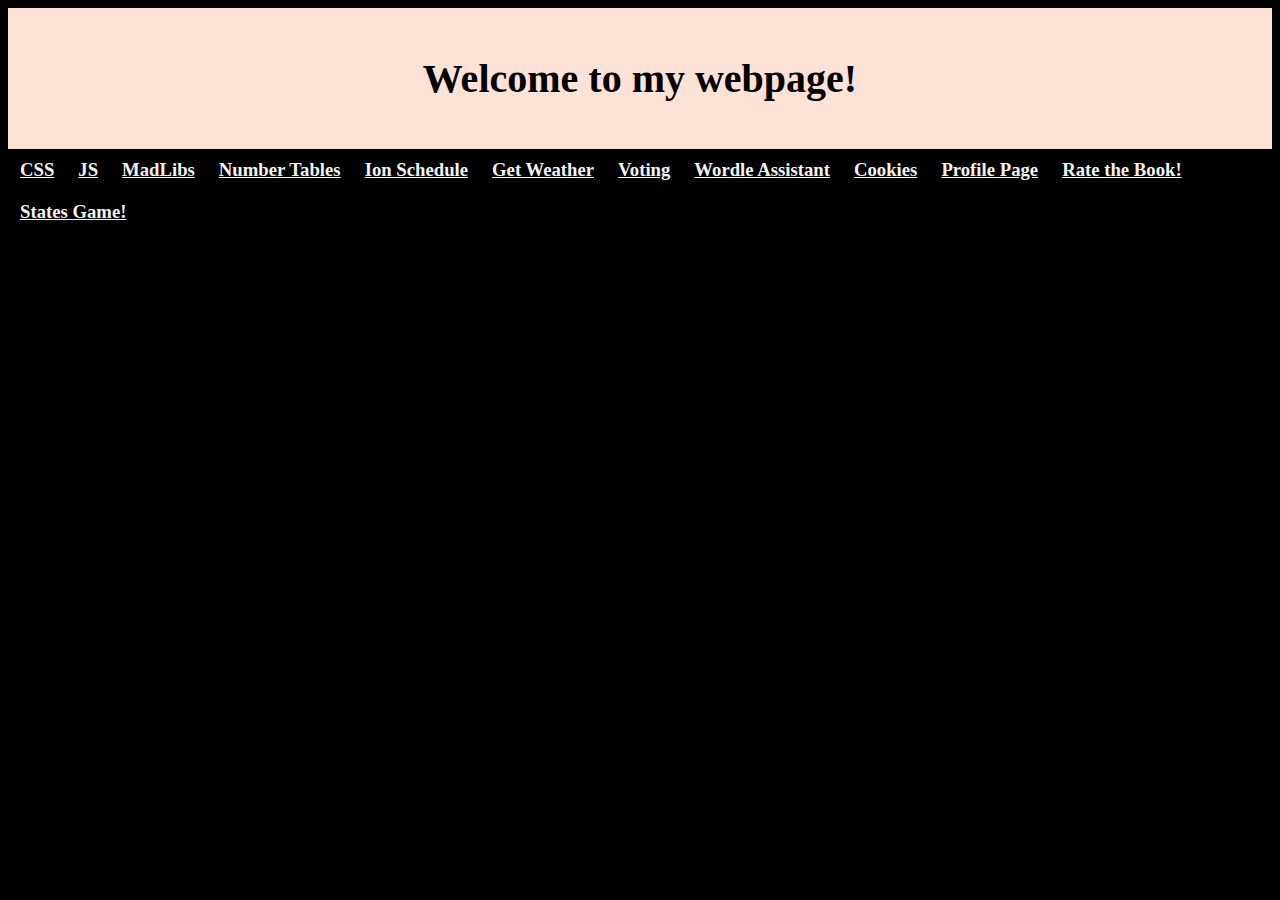
<file: public/static_files/index.html>
<!DOCTYPE html>
<html>
<head>
	<title>Saloni Shah</title>
	<link rel="stylesheet" href="css/home.css">
</head>
<body>
	<div class="header">
	    <h1>Welcome to my webpage!</h1>
	</div>
	
	<div class="navbar">
	    <h3>
    	    <a href="./some_css.html">CSS</a>
	        <a href="./some_js.html">JS</a>
    	    <a href="http://user.tjhsst.edu/2023sshah/madlib_form">MadLibs</a>
    	    <a href="http://user.tjhsst.edu/2023sshah/numbers">Number Tables</a>
    	    <a href="http://user.tjhsst.edu/2023sshah/schedule">Ion Schedule</a>
    	    <a href="http://user.tjhsst.edu/2023sshah/weather/weather_form">Get Weather</a>
    	    <a href="http://user.tjhsst.edu/2023sshah/dino_votes">Voting</a>
    	    <a href="http://user.tjhsst.edu/2023sshah/word_finder/some_page">Wordle Assistant</a>
    	    <a href="http://user.tjhsst.edu/2023sshah/cookies/clickpage">Cookies</a>
    	    <a href="http://user.tjhsst.edu/2023sshah/oauth/oauth">Profile Page</a>
    	    <a href="http://user.tjhsst.edu/2023sshah/points">Rate the Book!</a>
    	    <a href="http://user.tjhsst.edu/2023sshah/states">States Game!</a>
    	</h3>
    </div>
    
</body>
</html>
</file>
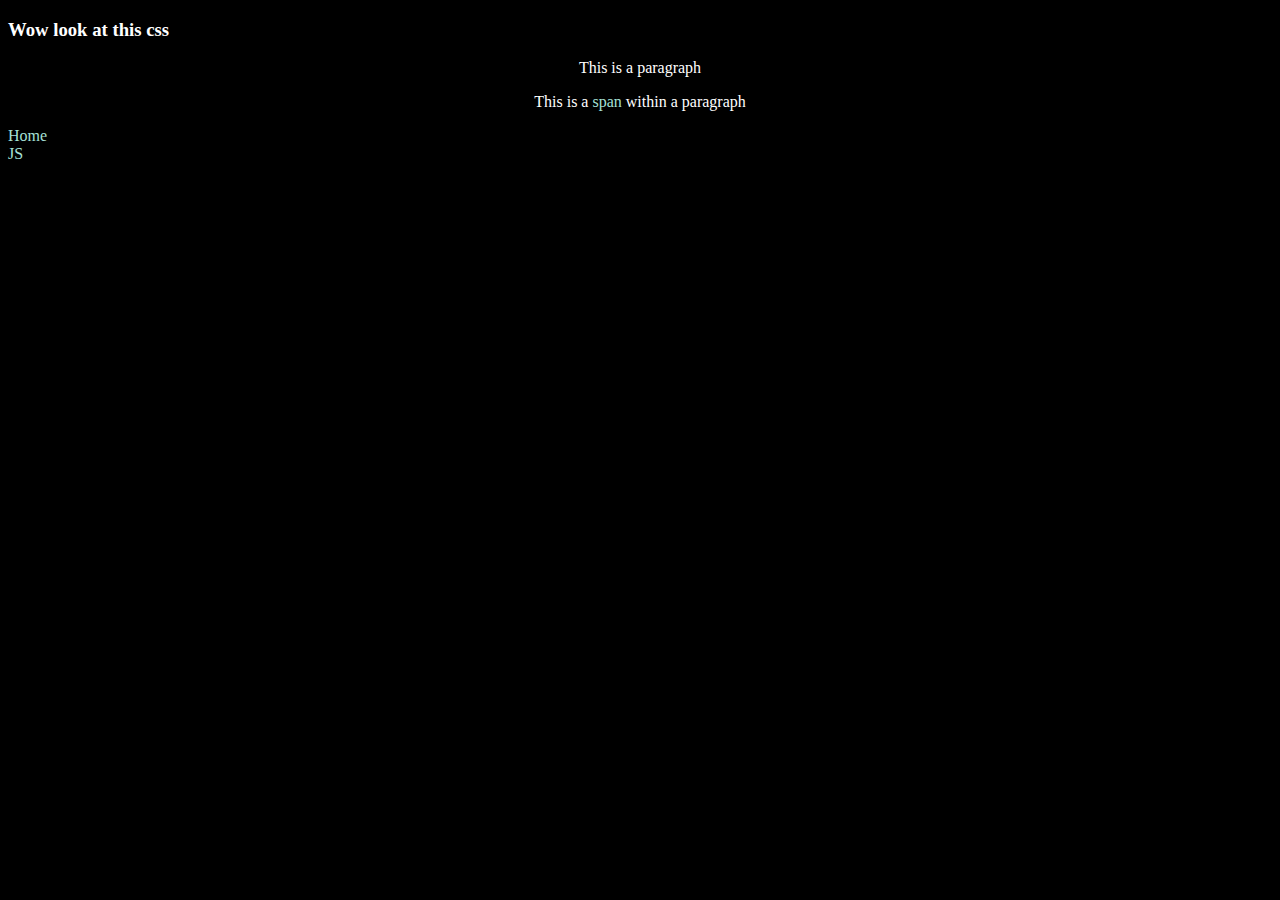
<file: public/static_files/some_css.html>
<!DOCTYPE html>
<html>
<head>
	<title>CSS page</title>
	<link rel="stylesheet" href="./css/basic.css">
</head>
<body>

    <h3>Wow look at this css</h3>
	
	<div id="div_1">
	    <p>This is a paragraph
	    </p>
	</div>
	
	<div id="div_2">
	    <p >This is a <span id="span_1">span</span> within a
	    paragraph
	    </p>
	</div>
	<a href="./index.html">Home</a><br>
	<a href="./some_js.html">JS</a>

</body>
</html>
</file>
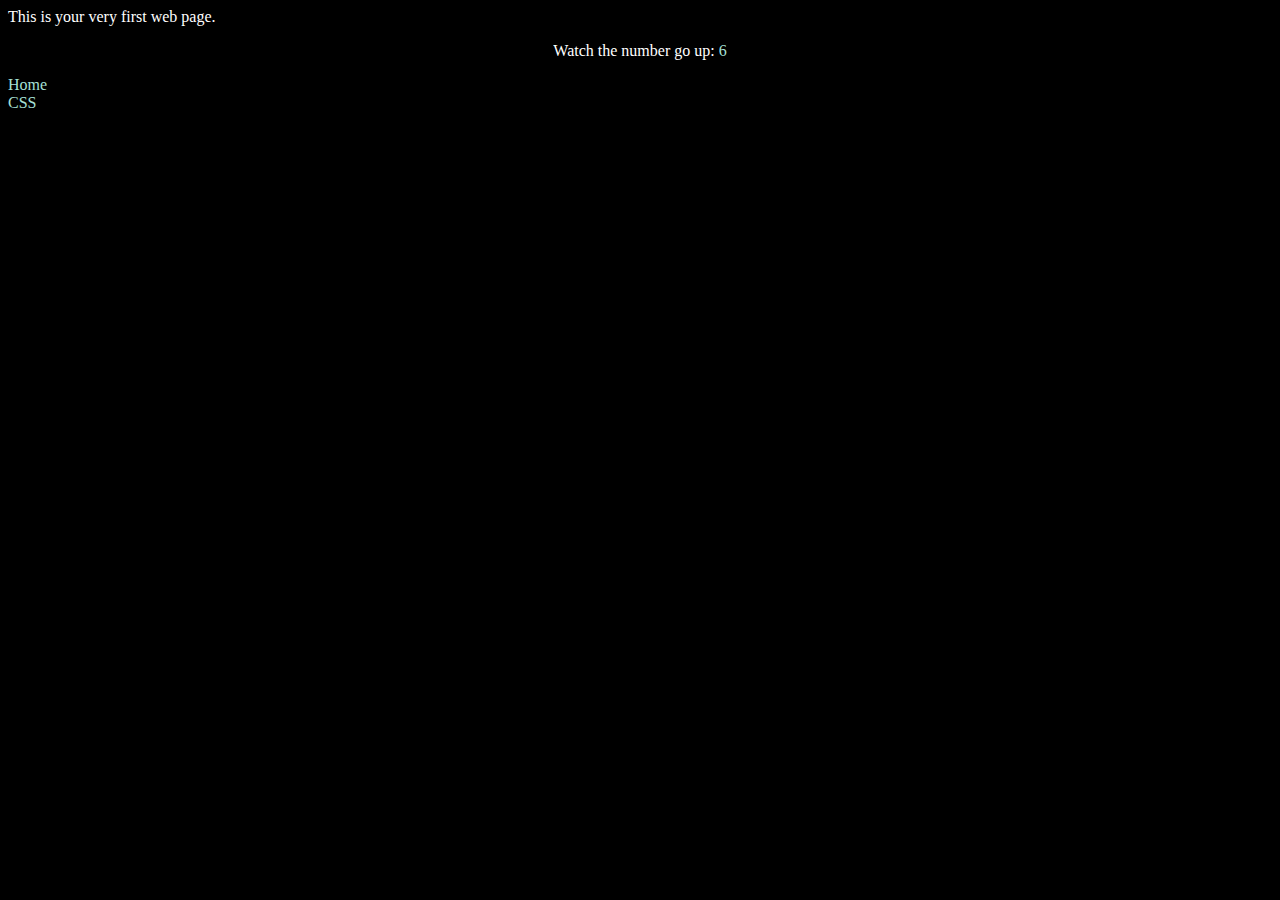
<file: public/static_files/some_js.html>
<!DOCTYPE html>
<html>
<head>
	<title>JS page</title>
	<link rel="stylesheet" href="./css/basic.css">
</head>
<body>
	This is your very first web page.
	
	<div id="div_1">
	    <p id="p_1">Watch the number go up:
	    <span id="span_1"></span>
	    </p>
	</div>
	
	<script type="text/javascript" src="./js/basic.js"></script>
	
	<a href="./index.html">Home</a><br>
	<a href="./some_css.html">CSS</a>
</body>
</html>
</file>
<file: public/static_files/css/home.css>
body {
    background-color: #000000;
}

.header {
  padding: 20px;
  text-align: center;
  background: #FFE2D6;
  color: black;
  font-size: 20px;
}

.navbar {
    overflow: hidden;
    background-color: black ;
}

.navbar h3 {
    color: #F2F2F2;
    display: inline;
}

.navbar a {
    float: left;
    display: block;
    color: #F2F2F2;
    text-align: center;
    padding: 10px 12px;
}

.navbar a:hover {
    background-color: #F2F2F2;
    color: black;
}
</file>
<file: public/static_files/css/basic.css>
body {
  background-color: #000000;
  color: #FFFFFF; 
}

h2 {
    text-align: center;
}

h1 {
    text-align: center;
}

p {
    color: #FFFFFF;
    text-align: center;
}

#span_1 {
    color: #A6E0D7;
}

a:link, a:visited {
  color: #A6E0D7;
  text-decoration: none;
}

form {
    text-align: center;
}
       
.buttonContainer {
    display: flex;
}
          
button {
    text-align: center;
    font-size: 30px;
    margin: auto;
}
          
div {
    text-align: center;
}
          
#question {
    font-size: 30px;
}
</file>
